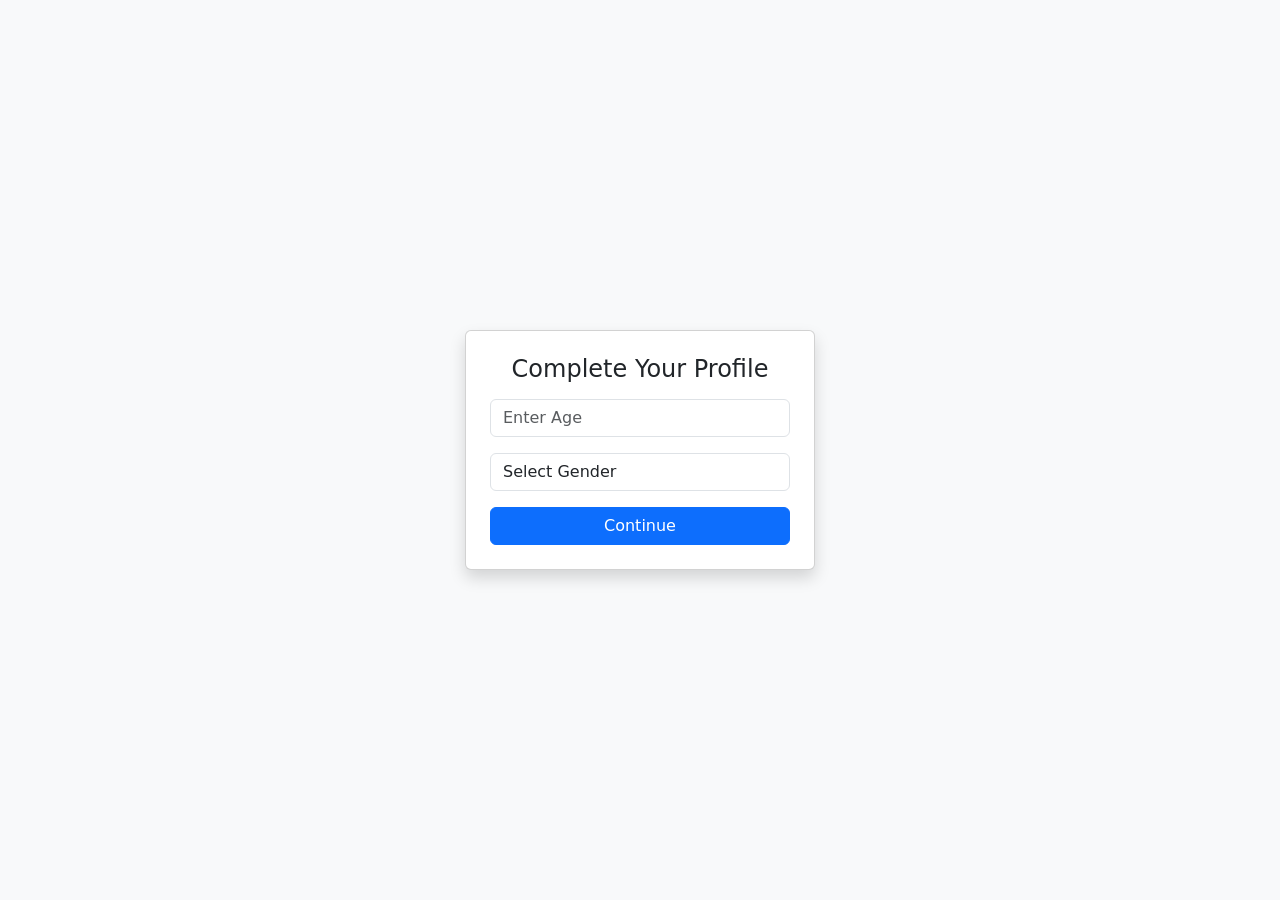
<file: templates/setup.html>
<!DOCTYPE html>
<html>
<head>
    <title>Setup Profile</title>
    <link href="https://cdn.jsdelivr.net/npm/bootstrap@5.3.0/dist/css/bootstrap.min.css" rel="stylesheet">
</head>

<body class="bg-light d-flex justify-content-center align-items-center vh-100">

<div class="card p-4 shadow" style="width:350px">

    <h4 class="text-center mb-3">Complete Your Profile</h4>

    <form method="POST">

        <input type="number" name="age" class="form-control mb-3" placeholder="Enter Age" required>

        <select name="gender" class="form-control mb-3" required>
            <option value="">Select Gender</option>
            <option>Male</option>
            <option>Female</option>
            <option>Other</option>
        </select>

        <button class="btn btn-primary w-100">Continue</button>

    </form>

</div>

</body>
</html>
</file>
